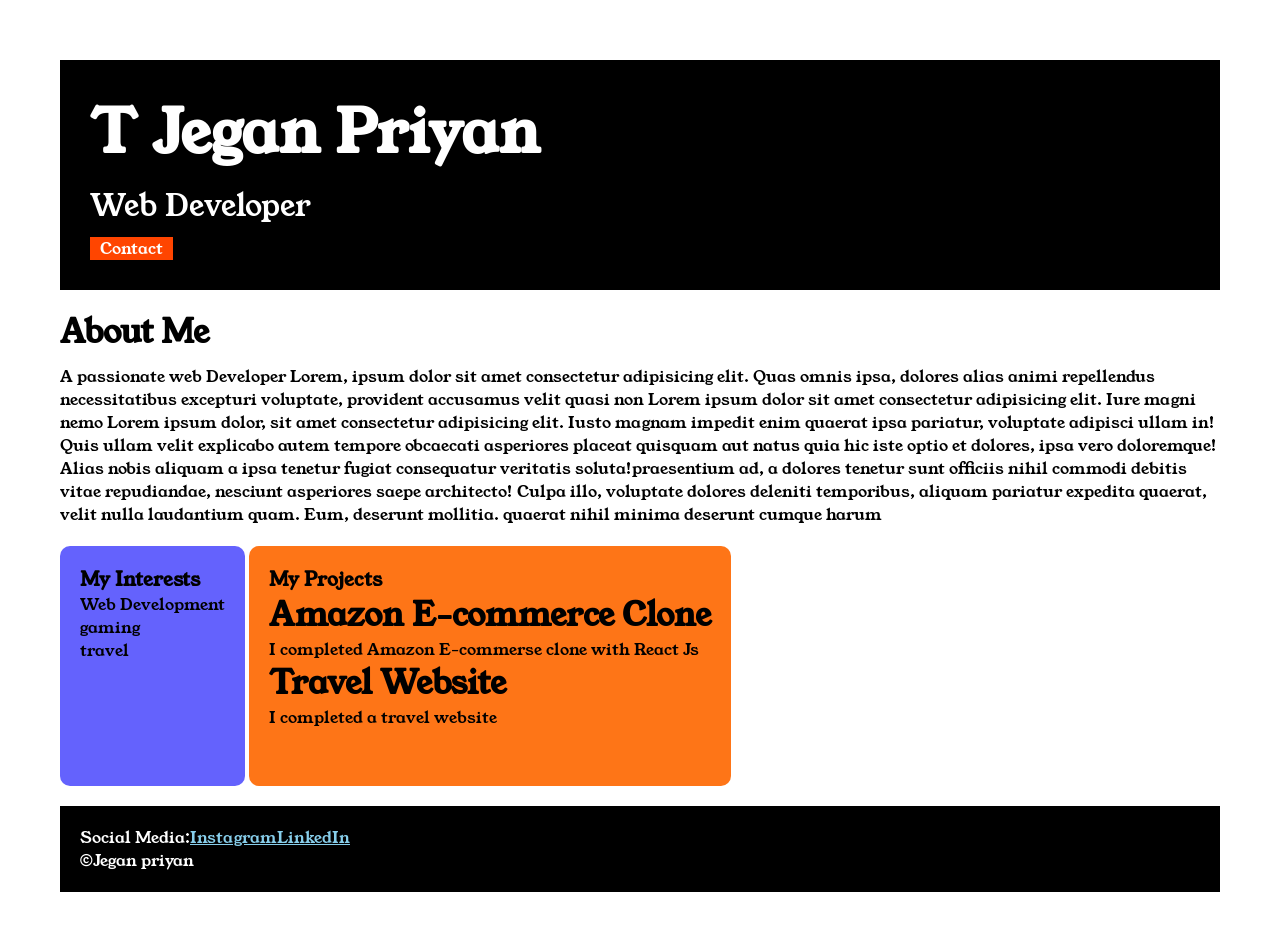
<file: index.html>
<!DOCTYPE html>
<html lang="en">
  <head>
    <meta charset="UTF-8" />
    <meta name="viewport" content="width=device-width, initial-scale=1.0" />
    <title>portfolio</title>
    <link rel="stylesheet" href="style.css" />
    <link rel="preconnect" href="https://fonts.googleapis.com" />
    <link rel="preconnect" href="https://fonts.gstatic.com" crossorigin />
    <link
      href="https://fonts.googleapis.com/css2?family=Young+Serif&display=swap"
      rel="stylesheet"
    />
  </head>

  <body>
    <div class="container">
      <div class="section-1">
        <h1 class="section-1__title">T Jegan Priyan</h1>
        <p class="section-1__desc">Web Developer</p>
        <a href="contact.html" class="section-1__contact">Contact</a>
      </div>
      <div class="section-2">
        <h1 class="section-2__title">About Me</h1>
        <p class="section-2__desc">
          A passionate web Developer Lorem, ipsum dolor sit amet consectetur
          adipisicing elit. Quas omnis ipsa, dolores alias animi repellendus
          necessitatibus excepturi voluptate, provident accusamus velit quasi
          non Lorem ipsum dolor sit amet consectetur adipisicing elit. Iure
          magni nemo Lorem ipsum dolor, sit amet consectetur adipisicing elit.
          Iusto magnam impedit enim quaerat ipsa pariatur, voluptate adipisci
          ullam in! Quis ullam velit explicabo autem tempore obcaecati
          asperiores placeat quisquam aut natus quia hic iste optio et dolores,
          ipsa vero doloremque! Alias nobis aliquam a ipsa tenetur fugiat
          consequatur veritatis soluta!praesentium ad, a dolores tenetur sunt
          officiis nihil commodi debitis vitae repudiandae, nesciunt asperiores
          saepe architecto! Culpa illo, voluptate dolores deleniti temporibus,
          aliquam pariatur expedita quaerat, velit nulla laudantium quam. Eum,
          deserunt mollitia. quaerat nihil minima deserunt cumque harum
        </p>
      </div>
      <div class="section-3">
        <h3 class="section-3__title">My Interests</h3>
        <ul class="section-3__desc">
          <li>Web Development</li>
          <li>gaming</li>
          <li>travel</li>
        </ul>
      </div>
      <div class="section-4">
        <h3 class="section-4__title">My Projects</h3>
        <ul>
          <li><h1>Amazon E-commerce Clone</h1></li>
        </ul>
        <p>I completed Amazon E-commerse clone with React Js</p>
        <ul>
          <li><h1>Travel Website</h1></li>
        </ul>
        <p>I completed a travel website</p>
      </div>
      <div class="section-5">
        <p class="section-5__title">Social Media:<a href="">Instagram</a><a href="">LinkedIn</a></p>
        <p class="section-5__desc">&copy;Jegan priyan</p>
      </div>
    </div>
  </body>
</html>
</file>
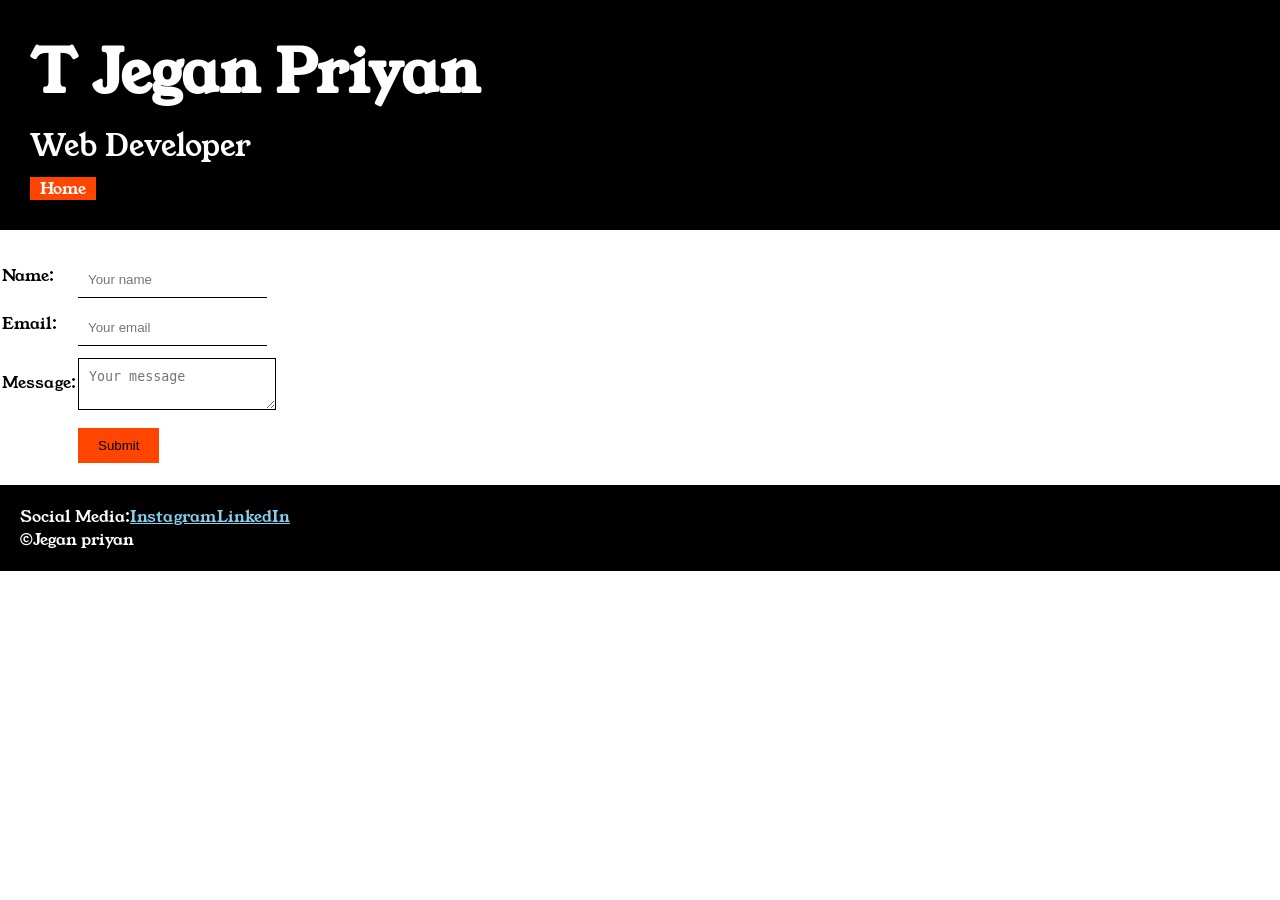
<file: contact.html>
<!DOCTYPE html>
<html lang="en">
  <head>
    <meta charset="UTF-8" />
    <meta name="viewport" content="width=device-width, initial-scale=1.0" />
    <title>Document</title>
    <link rel="stylesheet" href="style.css" />
    <link rel="preconnect" href="https://fonts.googleapis.com" />
    <link rel="preconnect" href="https://fonts.gstatic.com" crossorigin />
    <link
      href="https://fonts.googleapis.com/css2?family=Young+Serif&display=swap"
      rel="stylesheet">
  </head>
  <body>
    <div class="section-1">
        <h1 class="section-1__title">T Jegan Priyan</h1>
        <p class="section-1__desc">Web Developer</p>
        <a href="index.html" class="section-1__contact">Home</a>
      </div>
    <div class="Contact-form">
    <form>
      <table>
        <tr>
          <td>Name:</td>
          <td><input type="text" placeholder="Your name" class="Contact-form__input" /></td>
        </tr>
        <tr>
          <td>Email:</td>
          <td><input type="email" placeholder="Your email"class="Contact-form__input"/></td>
        </tr>
        <tr>
          <td>Message:</td>
          <td><textarea placeholder="Your message"class="Contact-form__textarea"></textarea></td>
        </tr>
        <tr >
          <td></td>
          <td><input type="submit"class="Contact-form__submit" /></td>
        </tr>
      </table>
    </form>
    </div>
    <div class="section-5">
        <p class="section-5__title">Social Media:<a href="">Instagram</a><a href="">LinkedIn</a></p>
        <p class="section-5__desc">&copy;Jegan priyan</p>
      </div>
</html>
</file>
<file: style.css>
*{
    padding: 0px;
    margin: 0px;
}
body{
    font-family: "Young Serif", serif;
    font-weight: 400;
    font-style: normal;
}
.container{
    padding: 60px;
}
.section-1{
    background-color: black;
    color: white;
    padding:30px;
}
.section-1__title{
    font-size: 60px;
}
.section-1__desc{
    font-size: 30px;
    margin-top: 10px;
}
.section-1__contact{
    background-color: orangered;
    color: white;
    text-decoration: none;
    padding-left: 10px;
    padding-right: 10px;
    display: inline-block;
    margin-top: 10px;
}
.section-2,.section-3,.section-4,.section-5{
    margin-top: 20px;
}
.section-2__desc,.section-3__desc.section-4__desc.section-5__desc{
    margin-top: 10px;
}
.section-3{
    background-color: #6462fd; 
    color: black;
    display: inline-block;
    padding: 20px;
    height: 200px;
    border-radius: 10px;
    vertical-align: top;
}
.section-4{
    background-color: #fe7517;
    color: black;
    display: inline-block;
    padding: 20px;
    height: 200px;
    border-radius: 10px;
    vertical-align: top;
}.section-5{
    background-color: black;
    color: white;
    padding: 20px;
}
.section-5__title a{
    color: skyblue;
}
.section-3 li,.section-4 li{
    list-style: none;
}
.Contact-form{
    margin-top: 20px;
}
.Contact-form__input,.Contact-form__textarea,.Contact-form__submit{
    margin-top: 10px;
}
.Contact-form__input{
    padding: 10px;
    border: none;
    border-bottom: solid black 1px;
}
.Contact-form__textarea{
    padding: 10px;
    border: none;
    border: solid black 1px;

}
.Contact-form__submit{
    background-color: orangered;
    border: none;
    padding-top: 10px;
    padding-bottom: 10px;
    padding-left: 20px;
    padding-right: 20px;

}
</file>
